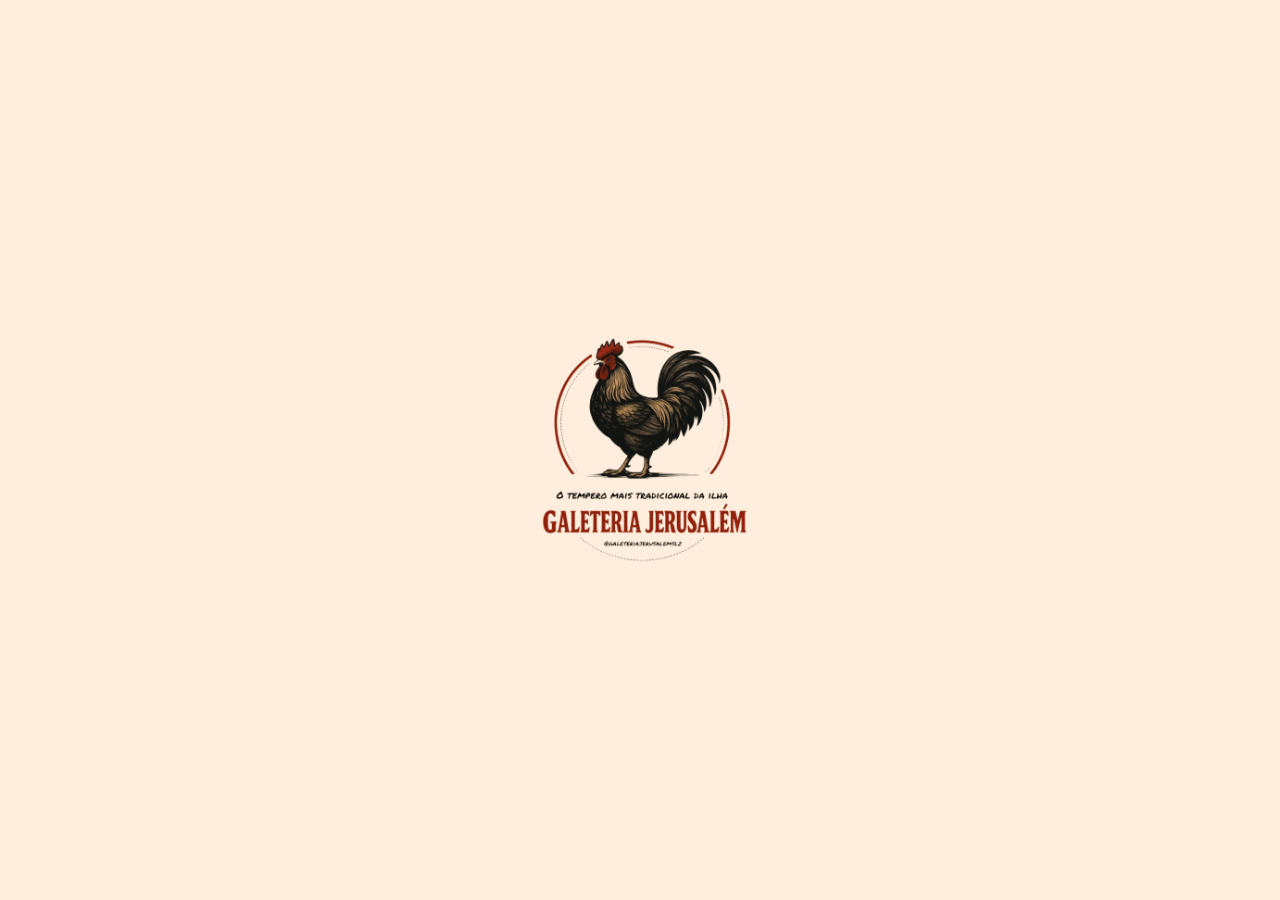
<file: index.html>
<!DOCTYPE html>
<html lang="pt-BR">
<head>
  <meta charset="UTF-8" />
  <meta name="viewport" content="width=device-width, initial-scale=1.0" />
  <title>Galeteria Jerusalém</title>
  <style>
    body {
      margin: 0;
      background-color: rgba(255, 230, 206, 0.68); /* #FFE6CEAD com transparência */
      display: flex;
      justify-content: center;
      align-items: center;
      height: 100vh;
      animation: fadeOut 1s ease-in-out 2.5s forwards;
    }

    .logo {
      width: 250px;
      animation: fadeIn 1s ease-in-out;
    }

    @keyframes fadeIn {
      from {
        opacity: 0;
        transform: scale(0.9);
      }
      to {
        opacity: 1;
        transform: scale(1);
      }
    }

    @keyframes fadeOut {
      to {
        opacity: 0;
        transform: scale(1.05);
      }
    }
  </style>
</head>
<body>
  <img src="logo-galeteria.png" alt="Logo Galeteria Jerusalém" class="logo" />

  <script>
    setTimeout(() => {
      window.location.href = "home.html"; // redireciona após 2.5 segundos
    }, 3000);
  </script>
</body>
</html>
</file>
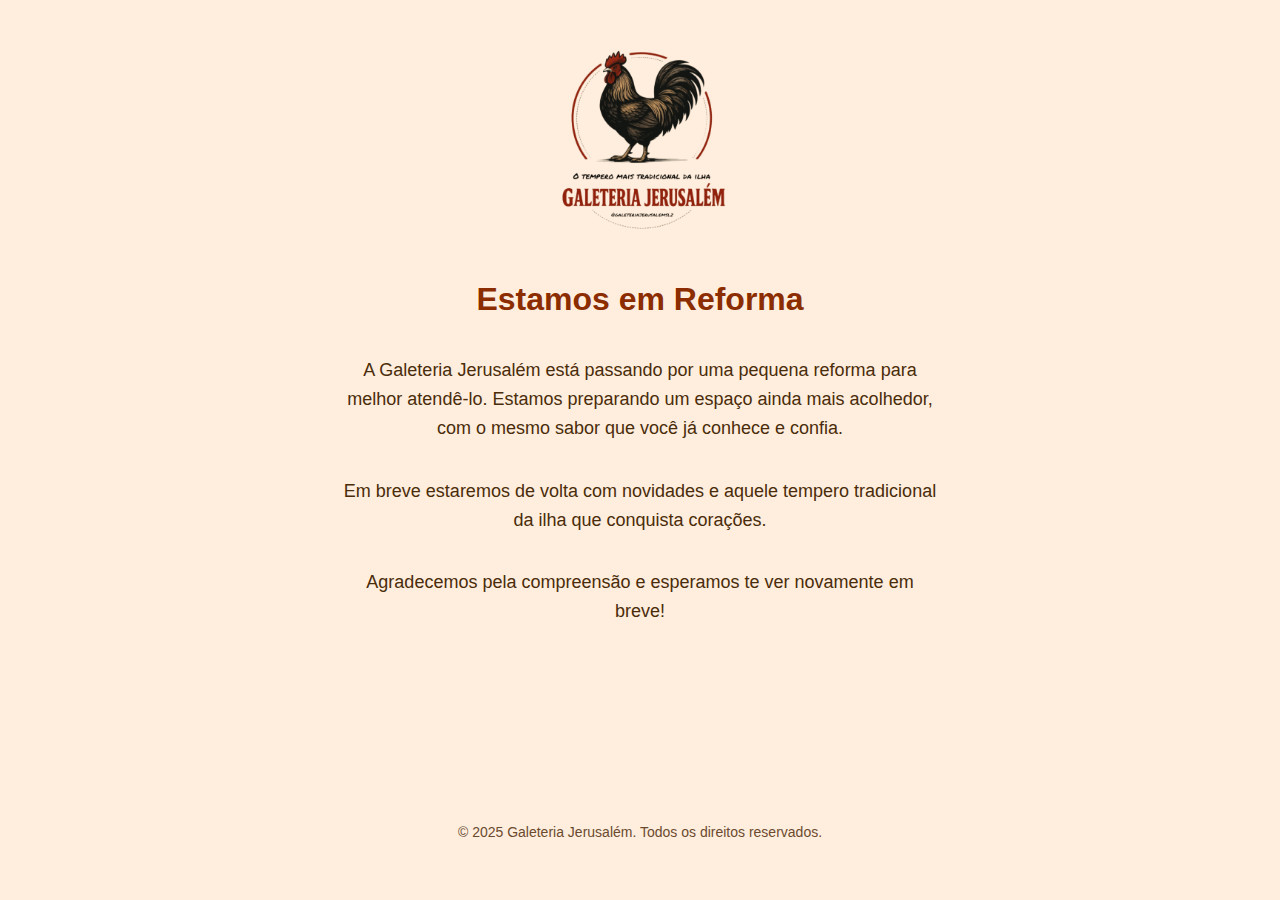
<file: aviso.html>
<!DOCTYPE html>
<html lang="pt-BR">
<head>
  <meta charset="UTF-8" />
  <meta name="viewport" content="width=device-width, initial-scale=1.0" />
  <title>Galeteria Jerusalém - Em Reforma</title>

  <!-- PWA Meta Tags -->
  <meta name="mobile-web-app-capable" content="yes">
  <meta name="theme-color" content="#FFE6CEAD">
  <meta name="apple-mobile-web-app-capable" content="yes">
  <meta name="apple-mobile-web-app-status-bar-style" content="black-translucent">
  <link rel="manifest" href="manifest.json" />

  <style>
    * {
      box-sizing: border-box;
    }

    body {
      margin: 0;
      background-color: rgba(255, 230, 206, 0.68);
      font-family: "Segoe UI", Tahoma, Geneva, Verdana, sans-serif;
      display: flex;
      flex-direction: column;
      justify-content: center;
      align-items: center;
      text-align: center;
      padding: 40px 20px;
      color: #4a2c0a;
      min-height: 100vh;
    }

    .logo {
      width: 200px;
      margin-bottom: 20px;
    }

    h1 {
      font-size: 32px;
      color: #8b2d00;
      margin-bottom: 20px;
    }

    p {
      font-size: 18px;
      max-width: 600px;
      line-height: 1.6;
      margin-bottom: 16px;
    }

    footer {
      margin-top: auto;
      font-size: 14px;
      color: #6b4a2e;
      padding: 20px 0;
    }
  </style>
</head>
<body>
  <img src="logo-galeteria.png" alt="Logo Galeteria Jerusalém" class="logo" />

  <h1>Estamos em Reforma</h1>

  <p>
    A Galeteria Jerusalém está passando por uma pequena reforma para melhor atendê-lo.
    Estamos preparando um espaço ainda mais acolhedor, com o mesmo sabor que você já conhece e confia.
  </p>

  <p>
    Em breve estaremos de volta com novidades e aquele tempero tradicional da ilha que conquista corações.
  </p>

  <p>
    Agradecemos pela compreensão e esperamos te ver novamente em breve!
  </p>

  <footer>
    &copy; 2025 Galeteria Jerusalém. Todos os direitos reservados.
  </footer>
</body>
</html>
</file>
